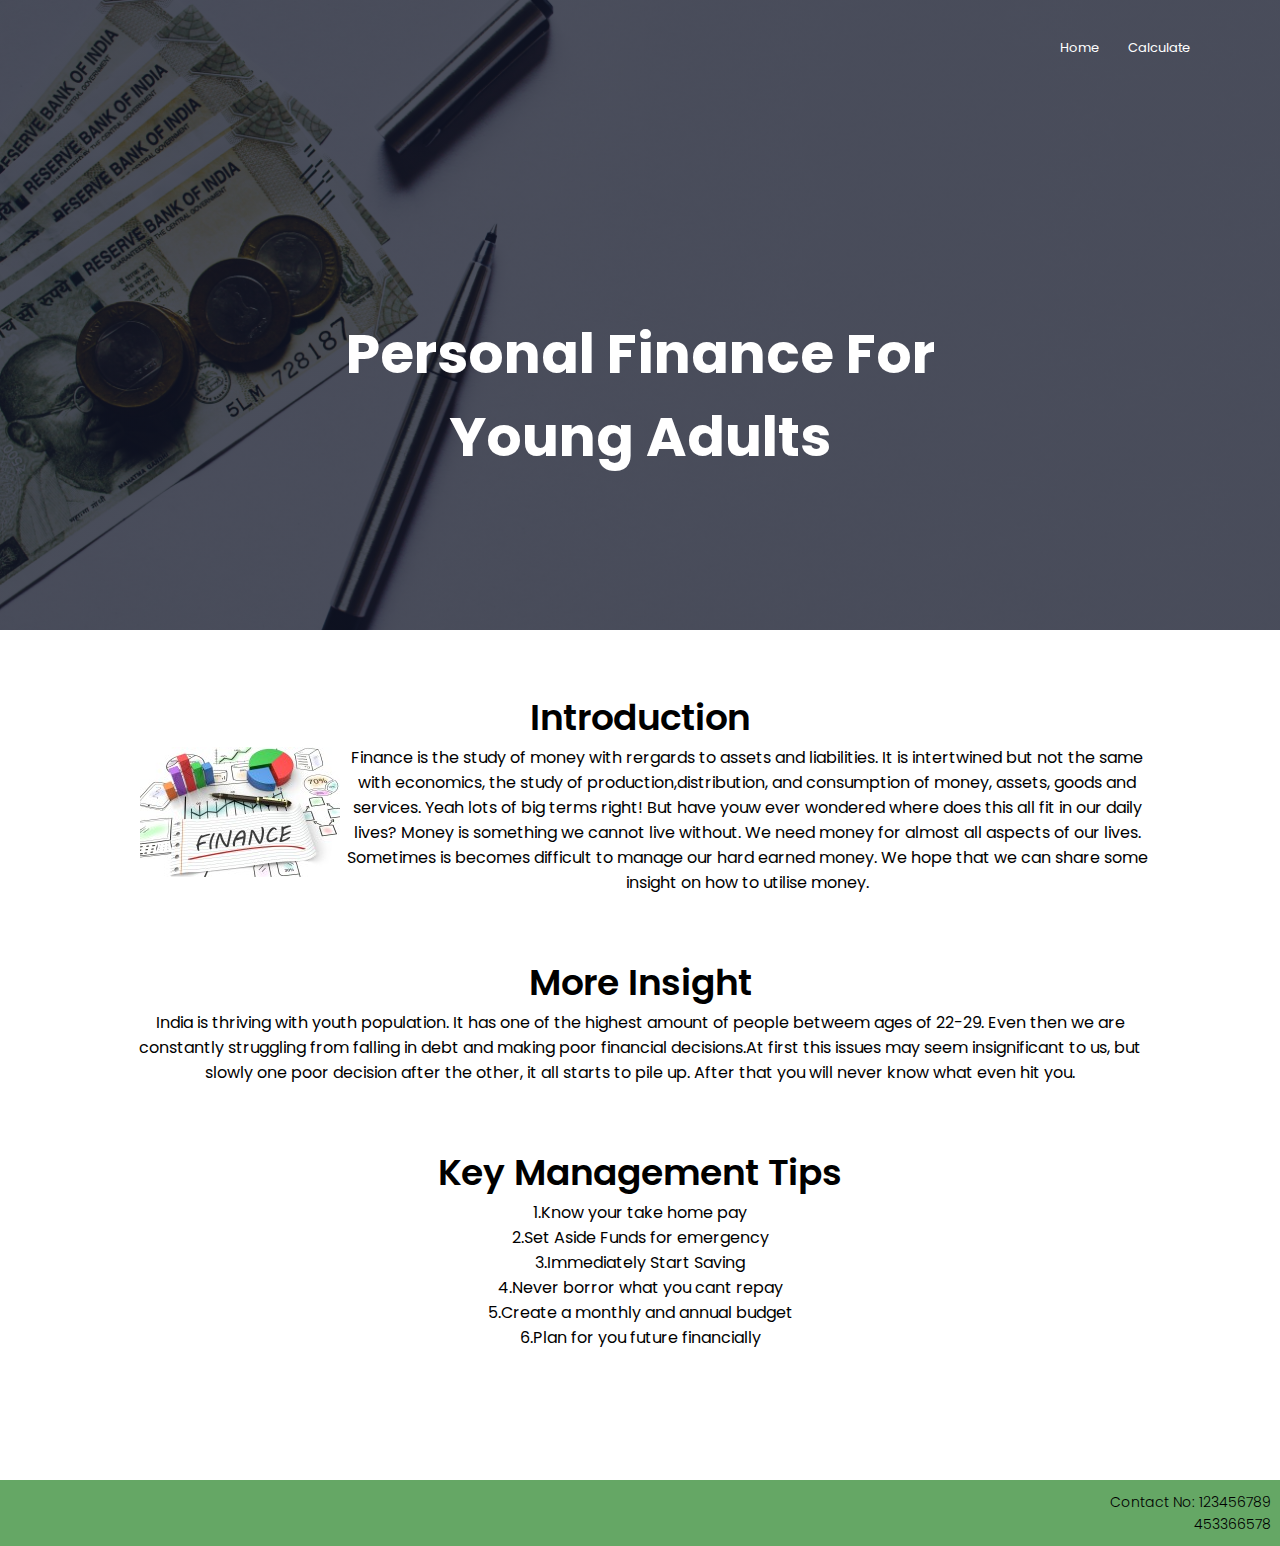
<file: index.html>
<!DOCTYPE html>
<html>
    <head>
        <title>Personal Finance For Young Adults</title>
        <link rel="stylesheet" type="text/css" href="index.css">
        <link rel="preconnect" href="https://fonts.googleapis.com">
        <link rel="preconnect" href="https://fonts.gstatic.com" crossorigin>
        <link href="https://fonts.googleapis.com/css2?family=Poppins:ital,wght@0,100;0,300;0,500;1,100&display=swap"
            rel="stylesheet">
    </head>
    <body>
            <section class="header">
                <nav>
                    <div class="navigation">
                        <ul>

                            <li><a href="index.html">Home</a></li>
                            <li><a href="program.html">Calculate</a></li>

                        </ul>
                    </div>
                </nav>
                <div class="header_txt">
                    <h1>Personal Finance For Young Adults</h1>
                </div>
            </section class="body">
             <div class="body1">
                 <h2>Introduction</h2>
                 <img src="images/finance.jpg" alt="Unable to Load Image" style="float: left; margin-left:10px;margin-bottom: 5px;padding:2px;"/>
                 <p1>Finance is the study of money with rergards to assets and liabilities. It is intertwined but not the same with
                economics, the study of production,distribution, and consumption of money, assets, goods and services. Yeah lots of big
                terms right! But have youw ever wondered where does this all fit in our daily lives? Money is something we cannot live
                without. We need money for almost all aspects of our lives. Sometimes is becomes difficult to manage our hard earned
                money. We hope that we can share some insight on how to utilise money.</p1>
             </div>
             <div class="body2">
             <h2>More Insight</h2>
             <p2>India is thriving with youth population. It has one of the highest amount of people betweem ages of 22-29. Even then we
            are constantly struggling from falling in debt and making poor financial decisions.At first this issues may seem
            insignificant to us, but slowly one poor decision after the other, it all starts to pile up. After that you will never
            know what even hit you.
            </p2>
            </div>
            <div class="body3">
                <h2>Key Management Tips</h2>
                <p2>
                    1.Know your take home pay<br>
                    2.Set Aside Funds for emergency<br>
                    3.Immediately Start Saving<br>
                    4.Never borror what you cant repay<br>
                    5.Create a monthly and annual budget<br>
                    6.Plan for you future financially<br>

                </p2>
            </div>
            </section>
            <div class="footer">
                <p>Contact No: 123456789<br>453366578</p>
            </div>
    </body>
</html>
</file>
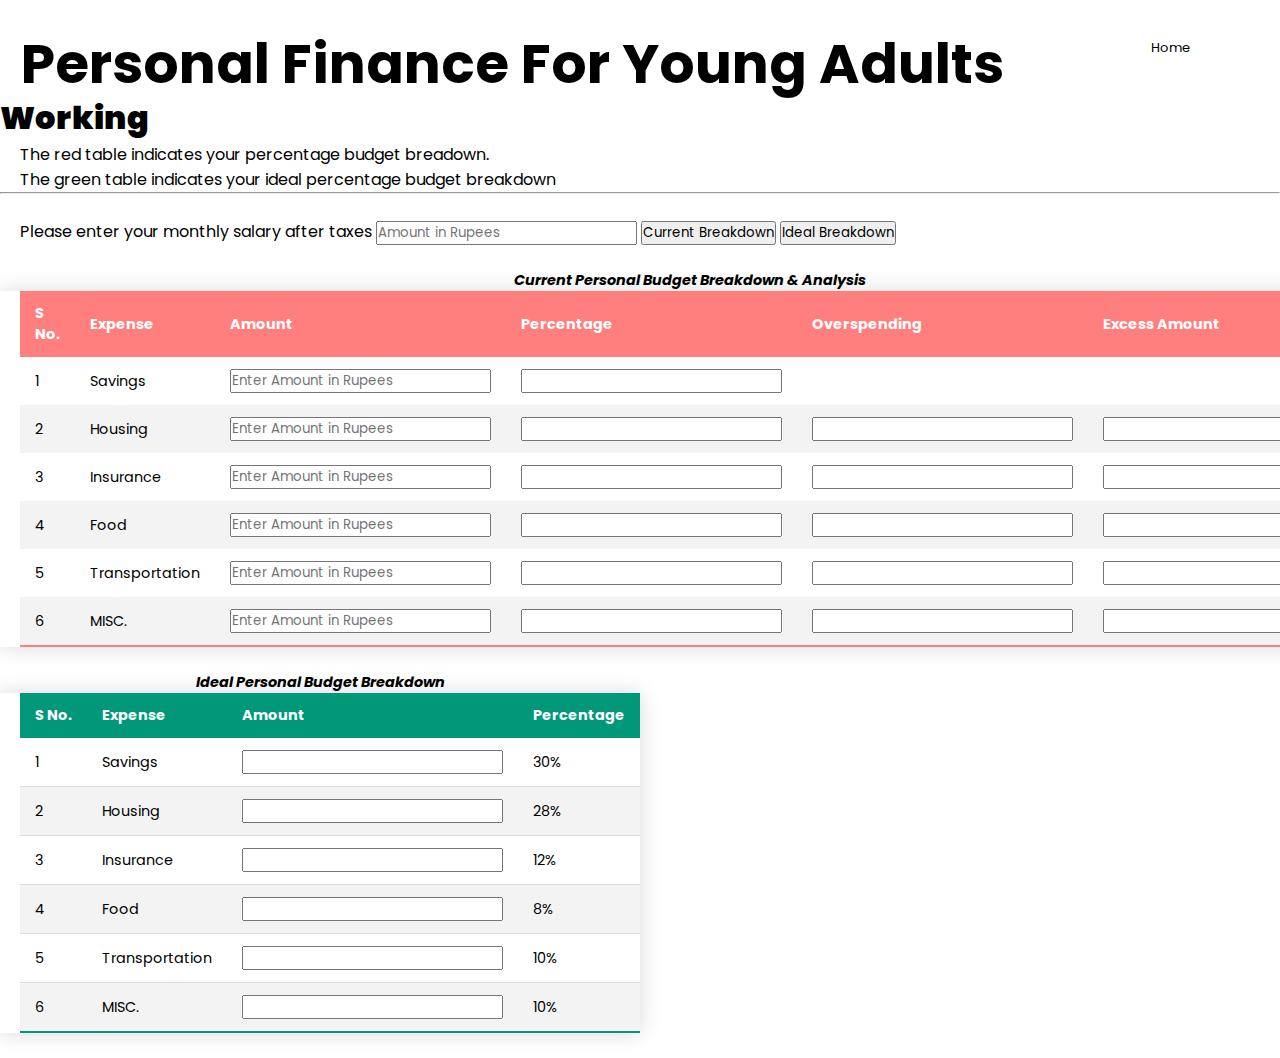
<file: program.html>
<!DOCTYPE html>
<html>
    <head>
        <div class="header"></div>
        <title>Personal Finance For Young Adults</title>
        <link rel="stylesheet" type="text/css" href="program.css">
        <link rel="preconnect" href="https://fonts.googleapis.com">
        <link rel="preconnect" href="https://fonts.gstatic.com" crossorigin>
        <link href="https://fonts.googleapis.com/css2?family=Poppins:ital,wght@0,100;0,300;0,500;1,100&display=swap"
         rel="stylesheet">
    </head>
    <body>
                <section class="header">
                    <nav>
                        <div class="navigation">
                            <ul>
                                <li><a href="index.html">Home</a></li>
                                
                            </ul>
                        </div>
                    </nav>
                    <div class="header_txt">
                        <h1>Personal Finance For Young Adults</h1>
        
                    </div>
                <h1><b>Working</b></h1>
                <p1>The red table indicates your percentage budget breadown.</p1>
                <br>
                <p1>The green table indicates your ideal percentage budget breakdown</p1>
                <hr>
                <br>
                <p1>Please enter your monthly salary after taxes</p1>
                <input id="raw_salary" placeholder="Amount in Rupees">
                <button onclick=" breakdown()" id="button1">Current Breakdown</button>
                <button onclick=" breakdown2()" id="button2">Ideal Breakdown</button>
                <table class="stable">
                    <caption><b><i>Current Personal Budget Breakdown & Analysis</i></b></caption>
                    <link rel="stylesheet" type="text/css" href="program.css">
                    <script>
                        function breakdown() {
                            let sa = parseInt(document.getElementById("savings").value);
                            let sb = parseInt(document.getElementById("raw_salary").value);
                            let ia = parseInt(document.getElementById("insurance").value);
                            let fm = parseInt(document.getElementById("food").value);
                            let t = parseInt(document.getElementById("Transportation").value);
                            let ma = parseInt(document.getElementById("misc").value);
                            let hm = parseInt(document.getElementById("house").value);
                            let sc = (sa / sb) * 100;
                            let ic = (ia / sb) * 100;
                            let fc = (fm / sb) * 100;
                            let tc = (t / sb) * 100;
                            let mc = (ma / sb) * 100;
                            let hc = (hm / sb) * 100;
                            let id = ic.toFixed(3);
                            let sd = sc.toFixed(3);
                            let fs = fc.toFixed(3);
                            let td = tc.toFixed(3);
                            let md = mc.toFixed(3);
                            let hs = hc.toFixed(3);
                            document.getElementById("savings.per").value = sd;
                            document.getElementById("insurance.per").value = id;
                            document.getElementById("food.per").value = fs;
                            document.getElementById("t.per").value = td;
                            document.getElementById("misc.percentage").value = md;
                            document.getElementById("housep").value = hs;
                            let a = "YES"
                            let b = "NO"
                            let c = "NIL"

                                if (id > 12) {
                                    document.getElementById("insurance.over").value = a;
                                    let iga = ((ia)-(sb * 0.12))
                                    document.getElementById("insurance.aover").value = iga;
                                }
                                else {
                                    document.getElementById("insurance.over").value = b;
                                    document.getElementById("insurance.aover").value = c;
                                }


                                if (fs > 20) {
                                    document.getElementById("food.over").value = a;
                                    let fga = ((fm) - (sb * 0.08))
                                    document.getElementById("food.aover").value = fga
                                }
 
                                else {
                                    document.getElementById("food.over").value = b;
                                    document.getElementById("food.aover").value = c;
                                }

 
                                if (md > 20) {
                                    document.getElementById("misc.over").value = a;
                                    let mga = ((ma) - (sb * 0.10))
                                    document.getElementById("misc.aover").value = mga
                                }
                                else {
                                    document.getElementById("misc.over").value = b;
                                    document.getElementById("misc.aover").value = c;
                                }
 
                             
                                if (hs > 20) {
                                    document.getElementById("house.over").value = a;
                                    let hga = ((hm) - (sb * 0.28))
                                    document.getElementById("house.aover").value = hga
  
                                }
                                else {
                                    document.getElementById("house.over").value = b;
                                    document.getElementById("house.aover").value = c;
                                }
                            
                            
                                if (td > 20) {
                                    document.getElementById("t.over").value = a;
                                    let tsa = ((t) - (sb * 0.10))
                                    document.getElementById("t.aover").value = tsa
                                }
                                else {
                                    document.getElementById("t.over").value = b;
                                    document.getElementById("t.aover").value = c;
                                }
                            
                        }

                    </script>
                    <thead>
                        <tr>
                            <th>S No.</th>
                            <th>Expense</th>
                            <th>Amount</th>
                            <th>Percentage</th>
                            <th>Overspending</th>
                            <th>Excess Amount</th>
                        </tr>
                    </thead>
                    <tbody>
                        <tr>
                            <td>1</td>
                            <td>Savings</td>
                            <td><input id="savings" placeholder="Enter Amount in Rupees"></td>
                            <td><input id="savings.per"></td>
                        </tr>
                        <tr>
                            <td>2</td>
                            <td>Housing</td>
                            <td><input id="house" placeholder="Enter Amount in Rupees"></td>
                            <td><input id="housep"></td>
                            <td><input id="house.over"></td>
                            <td><input id="house.aover"></td>
                        </tr>
                        <tr>
                            <td>3</td>
                            <td>Insurance</td>
                            <td><input id="insurance" placeholder="Enter Amount in Rupees"></td>
                            <td><input id="insurance.per"></td>
                            <td><input id="insurance.over"></td>
                            <td><input id="insurance.aover"></td>
                        </tr>
                        <tr>
                            <td>4</td>
                            <td>Food</td>
                            <td><input id="food" placeholder="Enter Amount in Rupees"></td>
                            <td><input id="food.per"></td>
                            <td><input id="food.over"></td>
                            <td><input id="food.aover"></td>
                        </tr>
                        <tr>
                            <td>5</td>
                            <td>Transportation</td>
                            <td><input id="Transportation" placeholder="Enter Amount in Rupees"></td>
                            <td><input id="t.per"></td>
                            <td><input id="t.over"></td>
                            <td><input id="t.aover"></td>
             
                        </tr>
                        <tr>
                            <td>6</td>
                            <td>MISC.</td>
                            <td><input id="misc" placeholder="Enter Amount in Rupees"></td>
                            <td><input id="misc.percentage"></td>
                            <td><input id="misc.over"></td>
                            <td><input id="misc.aover"></td>
                        </tr>
                    </tbody>
                </table>
    
                <table class="stable2">
                    <caption><i></i></caption>
                    <script>
                            function breakdown2() {
                                let sb = parseInt(document.getElementById("raw_salary").value);
                                let sg2 = sb * 0.30
                                let ig2 = sb * 0.12
                                let fg2 = sb * 0.08
                                let tg2 = sb * 0.1
                                let mg2 = sb * 0.10
                                let hg2 = sb * 0.28
                                let hg3 = hg2.toFixed(3);
                                document.getElementById("savings2").value = sg2;
                                document.getElementById("housing2").value = hg3;
                                document.getElementById("insurance2").value = ig2;
                                document.getElementById("food2").value = fg2;
                                document.getElementById("transportation2").value = tg2;
                                document.getElementById("misc2").value = mg2;
                            }
                    </script>
                    <caption><b><i>Ideal Personal Budget Breakdown</i></i></b></caption>
                    <thead>
                        <tr>
                            <th>S No.</th>
                            <th>Expense</th>
                            <th>Amount</th>
                            <th>Percentage</th>
                        </tr>
                    </thead>
                    <tbody>
                        <tr>
                            <td>1</td>
                            <td>Savings</td>
                            <td><input id="savings2"></td>
                            <td>30%</td>
                        </tr>
                        <tr>
                            <td>2</td>
                            <td>Housing</td>
                            <td><input id="housing2"></td>
                            <td>28%</td>
                        </tr>
                        <tr>
                            <td>3</td>
                            <td>Insurance</td>
                            <td><input id="insurance2"></td>
                            <td>12%</td>
                        </tr>
                        <tr>
                            <td>4</td>
                            <td>Food</td>
                            <td><input id="food2"></td>
                            <td>8%</td>
                        </tr>
                        <tr>
                            <td>5</td>
                            <td>Transportation</td>
                            <td><input id="transportation2"></td>
                            <td>10%</td>
                        </tr>
                        <tr>
                            <td>6</td>
                            <td>MISC.</td>
                            <td><input id="misc2"></td>
                            <td>10%</td>
                        </tr>
                    </tbody>
                </table>

    </body>
</html>
</file>
<file: index.css>
*{
    margin: 0;
    padding: 0;
    font-family: 'Poppins', sans-serif;
}
.header{
    min-height: 70vh;
    width: 100%;
    background-image: linear-gradient(rgba(4,9,30,0.7),rgba(4,9,30,0.7)),url(images/finance_header3.jpg);
    background-position: center;
    background-size: cover;
    position: relative;
}
nav{
    display: flex;
    padding: 2% 6%;
    justify-content: space-between;
    align-items: center;
}
.navigation{
    flex: 1;
    text-align: right;

}
.navigation ul li{
    list-style: none;
    display: inline-block;
    padding: 8px 12px;
    position: relative;
}
.navigation ul li a{
    color: #fff;
    text-decoration: none;
    font-size: 13px;
}
.navigation ul li::after{
    content: "";
    width: 0%;
    height: 2px;
    background: #f44336;
    display: block;
    margin: auto;
    transition: 0.5;
}
.navigation ul li:hover::after{
    width: 100%;
}
.header_txt{
    width: 90%;
    color: white;
    position: absolute;
    top: 50%;
    left: 50%;
    transform: translate(-50%,-50%);
    text-align: center;
}
.header_txt h1{
    font-size: 55px;
}
.body1{
    width: 80%;
    margin: auto;
    text-align: center;
    padding-top: 60px;
}
 h2{
    font-size: 36px;
    font-weight: 600;
}
p{
    color: black;
    font-size: 14px;
    font-weight: 300;
    line-height: 22px;
    padding: 10px;

}
.body2{
         width: 80%;
        margin: auto;
        text-align: center;
        padding-top: 60px;
}


h2 {
    font-size: 36px;
    font-weight: 600;
}

p {
    color: black;
    font-size: 14px;
    font-weight: 300;
    line-height: 22px;
    padding: 10px;

}
.footer {
    position: bottom;
    left: 0;
    bottom: 0;
    width: 100%;
    background-color:#65a765;
    color: black;
    text-align: right;
    padding: 1px;

}
.body3 {
    width: 80%;
    margin: auto;
    text-align: center;
    padding-top: 60px;
    padding-bottom: 130px;
}
.header_txt{
    display: flex;
    justify-content: space-between;
    padding: 40p;
    width: 60%;
    margin:5rem auto 0 auto;
}
</file>
<file: program.css>
* {
    margin: 0;
    padding: 0;
    font-family: 'Poppins', sans-serif;
    ;
}

nav {
    display: flex;
    padding: 2% 6%;
    justify-content: space-between;
    align-items: center;
}

.navigation {
    flex: 1;
    text-align: right;

}

.navigation ul li {
    list-style: none;
    display: inline-block;
    padding: 8px 12px;
    position: relative;
}

.navigation ul li a {
    color: black;
    text-decoration: none;
    font-size: 13px;
}

.navigation ul li::after {
    content: "";
    width: 0%;
    height: 2px;
    background: #f44336;
    display: block;
    margin: auto;
    transition: 0.5;
}

.navigation ul li:hover::after {
    width: 100%;}


.header_txt {
    width: 90%;
    color: black;
    position: absolute;
    top: 7%;
    left: 40%;
    transform: translate(-50%, -50%);
    text-align: center;
}

.header_txt h1 {
    font-size: 55px;}
.stable {
    border-collapse: collapse;
    margin: 25px 0;
    font-size: 0.9em;
    font-family: sans-serif;
    min-width: 400px;
    box-shadow: 0 0 20px rgba(0, 0, 0, 0.15);
    border-left: 20px solid white;
}

.stable thead tr {
    background-color: #FF7F7F;
    color: #ffffff;
    text-align: left;
}

.stable th,
.stable td {
    padding: 12px 15px;
}

.stable tbody tr {
    border-bottom: 1px 2px solid #dddddd;
}

.stable tr:nth-of-type(even) {
    background-color: #f3f3f3;
}

.stable tbody tr:last-of-type {
    border-bottom: 2px solid #FF7F7F;
}


.stable2 {
    border-collapse: collapse;
    margin: 25px 0;
    font-size: 0.9em;
    font-family: sans-serif;
    min-width: 400px;
    box-shadow: 0 0 20px rgba(0, 0, 0, 0.15);
    border-left: 20px solid white;
}

.stable2 thead tr {
    background-color: #009879;
    color: #ffffff;
    text-align: left;
}

.stable2 th,
.stable2 td {
    padding: 12px 15px;
}

.stable2 tbody tr {
    border-bottom: 1px solid #dddddd;
}

.stable2 tr:nth-of-type(even) {
    background-color: #f3f3f3;
}

.stable2 tbody tr:last-of-type {
    border-bottom: 2px solid #009879;
}
p1{
    padding-left: 20px;
}
.stable3 {
    border-collapse: collapse;
    margin: 25px 0;
    font-size: 0.9em;
    font-family: sans-serif;
    min-width: 400px;
    box-shadow: 0 0 20px rgba(0, 0, 0, 0.15);
    border-left: 20px solid white;
}

.stable3 thead tr {
    background-color: #ADD8E6;
    color: #ffffff;
    text-align: left;
}

.stable3 th,
.stable3 td {
    padding: 12px 15px;
}

.stable3 tbody tr {
    border-bottom: 1px 2px solid #dddddd;
}

.stable3 tr:nth-of-type(even) {
    background-color: #f3f3f3;
}

.stable3 tbody tr:last-of-type {
    border-bottom: 2px solid #ADD8E6;
}
</file>
